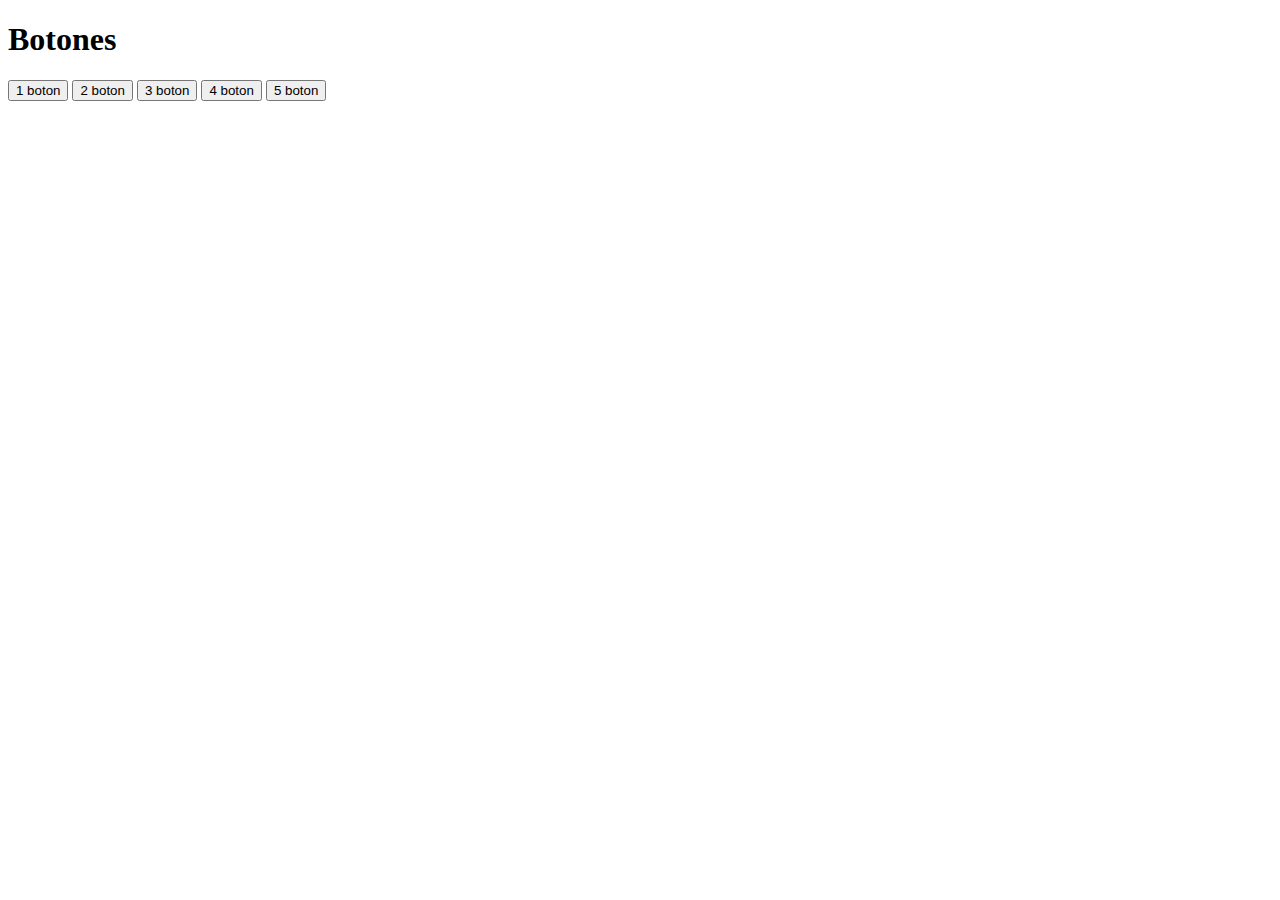
<file: Index.html>
<!DOCTYPE html>
<html lang="en">
<head>
    <meta charset="UTF-8">
    <meta name="viewport" content="width=device-width, initial-scale=1.0">
    <title>Bootstrap</title>
    <link href="https://cdn.jsdelivr.net/npm/bootstrap@5.3.2/dist/css/bootstrap.min.css" rel="stylesheet" integrity="sha384-T3c6CoIi6uLrA9TneNEoa7RxnatzjcDSCmG1MXxSR1GAsXEV/Dwwykc2MPK8M2HN" crossorigin="anonymous">
</head>

<body>

    <div class="container">

        <div class="card">
            <div class="card-header">
                <h1 class="text-center">Botones</h1>
            </div>
            <div class="card-body">
                <button class="btn btn-primary">1 boton</button>
                <!-- Genera un botón -->
                <button class="btn btn-danger">2 boton</button>
                <button class="btn btn-warning">3 boton</button>
                <button class="btn btn-info">4 boton</button>
                <button class="btn btn-success">5 boton</button>
            </div>
        </div>
    </div>
    

    <script src="https://cdn.jsdelivr.net/npm/bootstrap@5.3.2/dist/js/bootstrap.bundle.min.js" integrity="sha384-C6RzsynM9kWDrMNeT87bh95OGNyZPhcTNXj1NW7RuBCsyN/o0jlpcV8Qyq46cDfL" crossorigin="anonymous"></script>
</body>
</html>
</file>
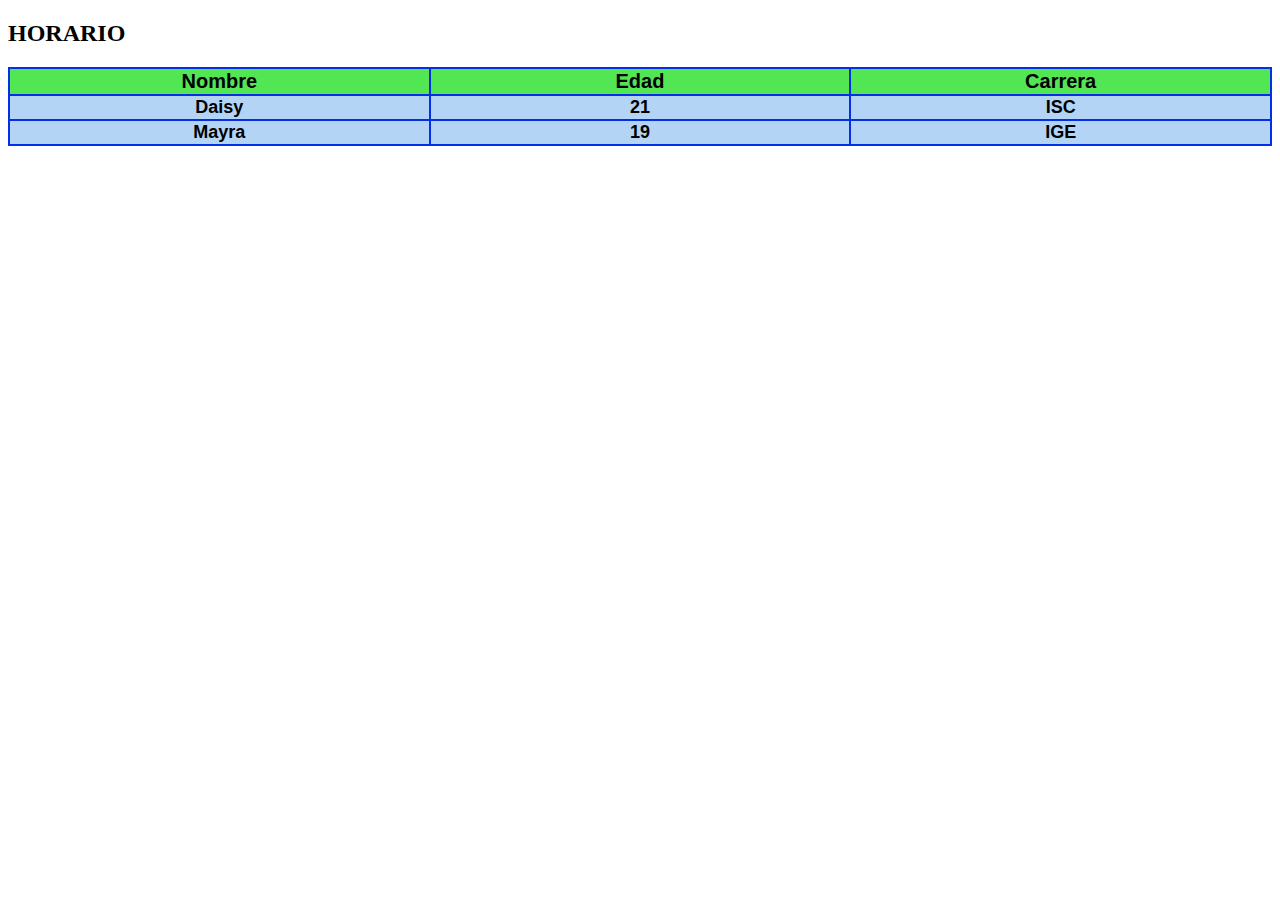
<file: 2Ejercicio-Tabla/index.html>
<!DOCTYPE html>
<html lang="en">
<head>
    <meta charset="UTF-8">
    <meta name="viewport" content="width=device-width, initial-scale=1.0">
    <link rel="stylesheet" href="./CSS/Style.css">
    <title>Tabla</title>
</head>
<body>
<h2>HORARIO</h2>
<table>
    <tr>
        <th>Nombre</th>
        <th>Edad</th>
        <th>Carrera</th>
    </tr>
    <tr>
        <th>Daisy</th>
        <th>21</th>
        <th>ISC</th>
    </tr>
   <tr>
    <th>Mayra</th>
    <th>19</th>
    <th>IGE</th>
   </tr>
</body>
</html>
</file>
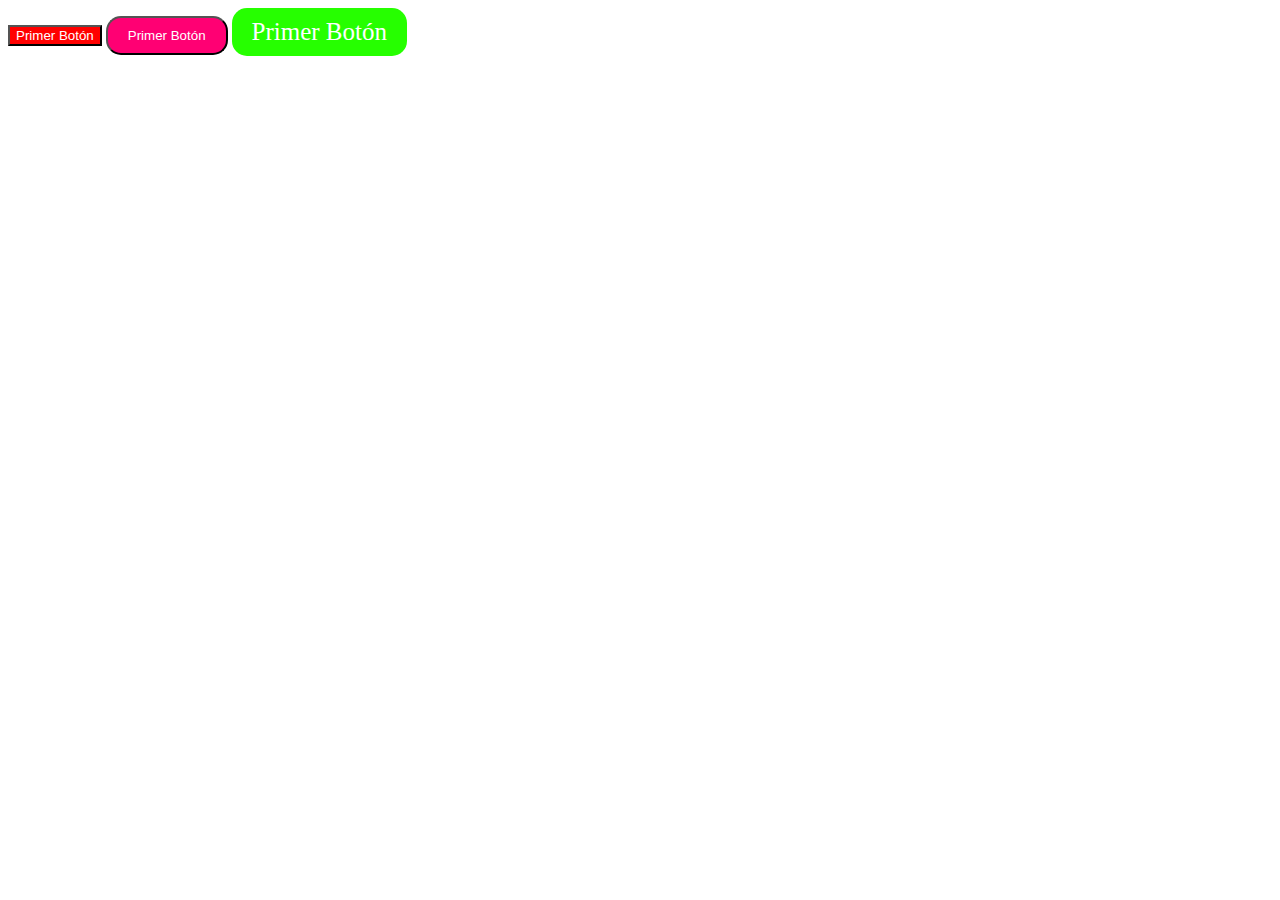
<file: 3-Botones/Index.html>
<!DOCTYPE html lang="es">
   <!-- Indica que es un documento HTML5 -->
    <head>
     <!-- Cabecera del documento -->
    <meta charset="UTF-8"> 
    <!--UTF-8: estándar de codificación que soporta una gran cantidad de caracteres -->
    <meta name="viewport" content="width=device-width, initial-scale=1.0">
    <!-- Ajusta el ancho de la página web, y define el nivel de zoom -->
 <link rel="stylesheet" href="/3-Botones/CSS/stilos.css">
   <title>BOTONES PRUEBA</title>
    <!-- Define el título navegador -->
    </head>
    <body>
        <button class="boton1">Primer Botón</button>
        <!-- Genera el primer botón -->
        <button class="boton2">Primer Botón</button>
         <!-- Genera el segundo botón -->
        <button class="boton3">Primer Botón</button>
         <!-- Genera el tercer botón -->
        
    </body>
</html >
</file>
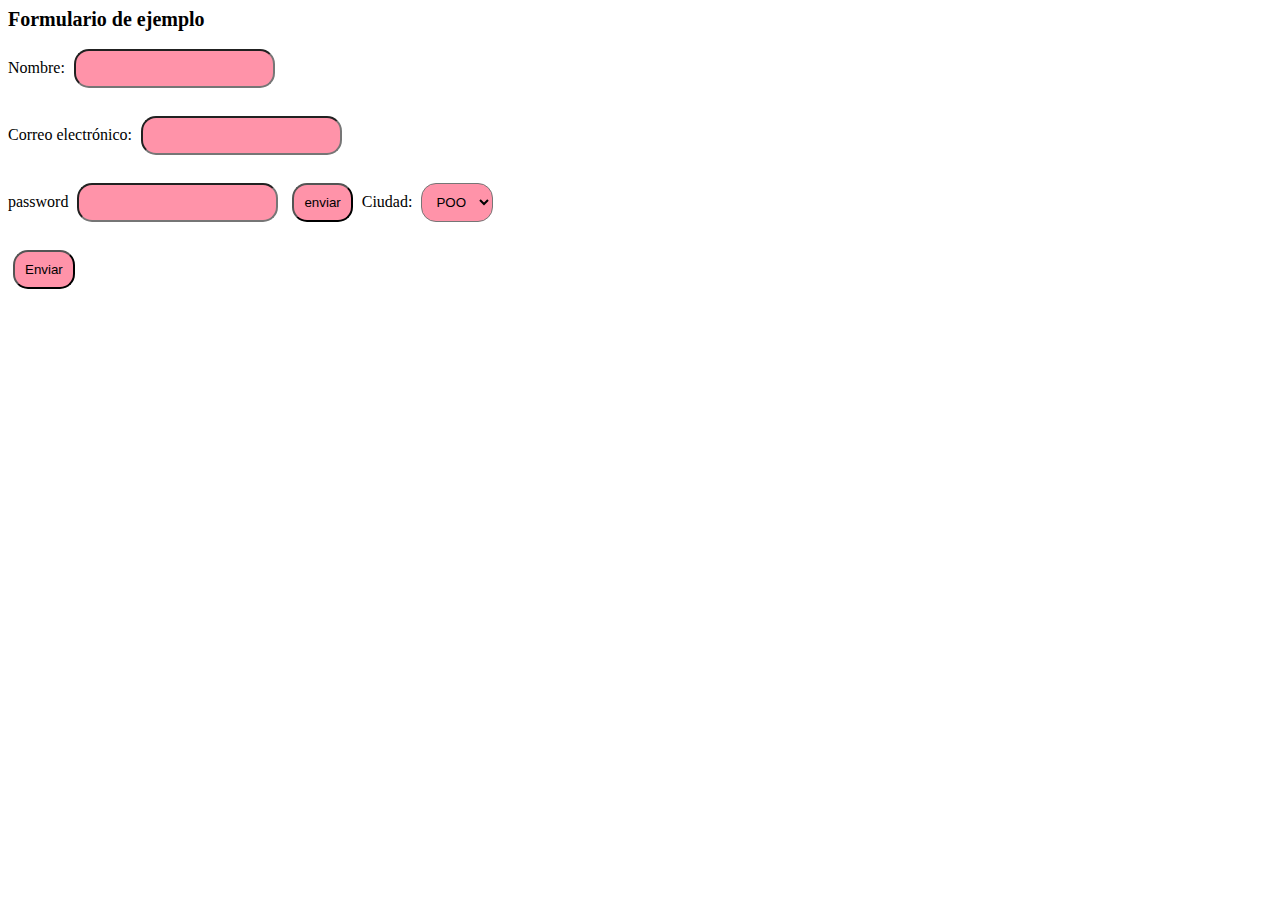
<file: 4-Formularios/Index.html>
<!DOCTYPE html lang="es">
   <!-- Indica que es un documento HTML5 -->
    <head>
     <!-- Cabecera del documento -->
    <meta charset="UTF-8"> 
    <!--UTF-8: estándar de codificación que soporta una gran cantidad de caracteres -->
    <meta name="viewport" content="width=device-width, initial-scale=1.0">
    <!-- Ajusta el ancho de la página web, y define el nivel de zoom -->
      <link rel="stylesheet" href="/4-Formularios/CSS/estilos.css">
   <title>Formularios</title>
    <!-- Define el título navegador -->
    </head>
    <body>
        <!-- Título del formulario -->
       <h1 class="titulo">Formulario de ejemplo</h1> 

       <!-- Inicio del formulario -->
       <form action="/submit" method="post">
        <!-- Etiqueta para el campo de nombre -->
        <label for="name">Nombre:</label>
         <!-- Campo de entrada de texto para el nombre, obligatorio -->
        <input type="text" id="name" name="name" required><br><br>

        <!-- Etiqueta para el campo de correo electrónico -->
        <label for="email">Correo electrónico:</label>
        <!-- Campo de entrada para el correo electrónico, obligatorio y con validación de formato de email -->
        <input type="email" id="email" name="email" required><br><br>
       
        <form action="/action">
        <!-- Etiqueta para el campo de contraseña -->
         <label for="">password</label>
        <!-- Campo de entrada para la contraseña (type="password" oculta el texto ingresado) -->
         <input type="password">
         <!-- Botón para enviar el formulario -->
         <button>enviar</button>
        <!-- Etiqueta para el campo de selección de ciudad -->
        <label for="city">Ciudad:</label>
        <!-- Menú desplegable para seleccionar una opción -->
        <select name="city" id="city">
        <!-- Opción del menú desplegable con valor "poo" -->
        <option value="poo">POO</option>
         <!-- Opción del menú desplegable con valor "ai" -->
        <option value="ai">IA</option>

       </select> <br><br>
       <!-- Botón para enviar el formulario -->
       <button type="submit">Enviar</button>

       
       </form>
       </form>
        
    </body>
</html >
</file>
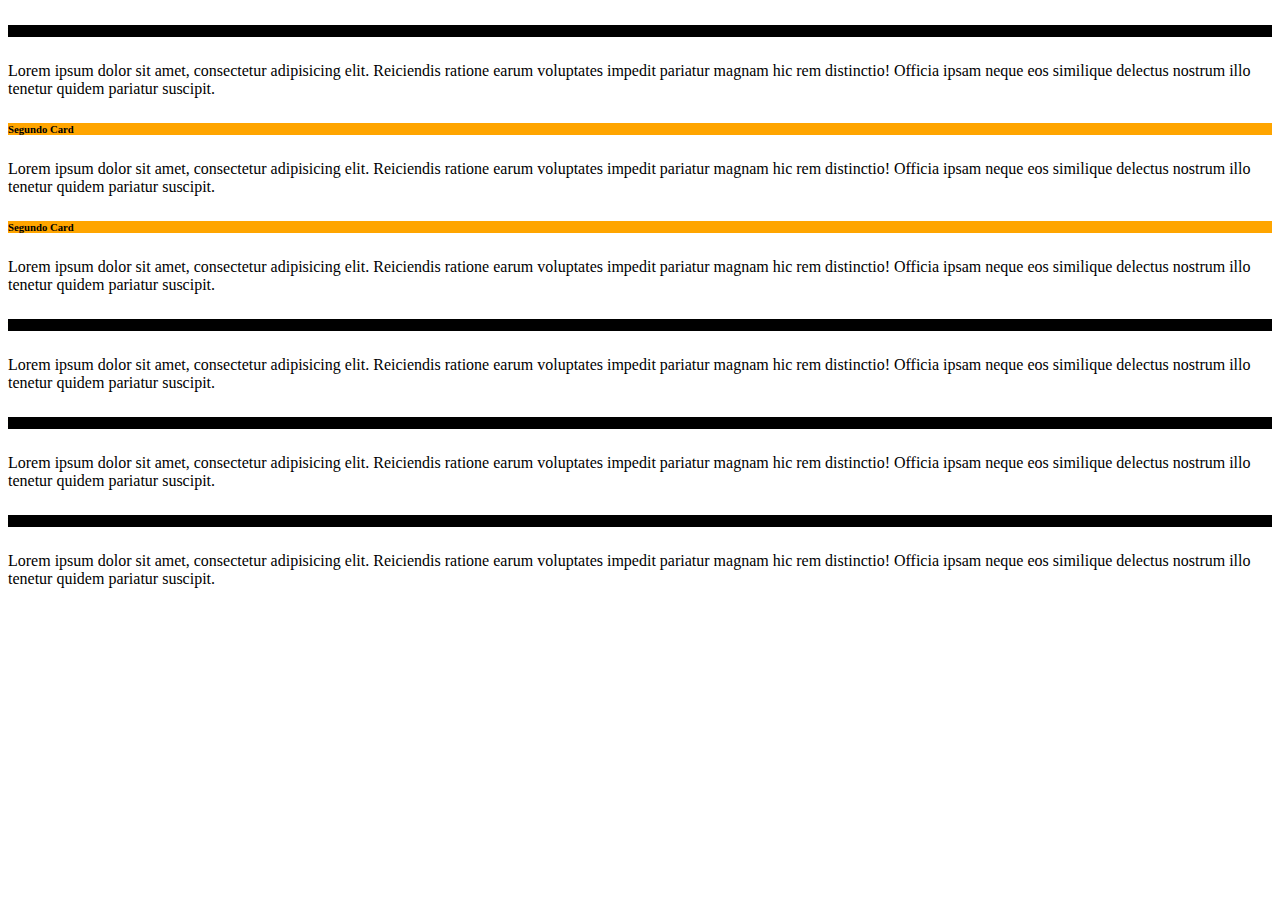
<file: 6.Row_Card/Index.html>
<!DOCTYPE html>
<html lang="en">
<head>
    <meta charset="UTF-8">
    <meta name="viewport" content="width=device-width, initial-scale=1.0">
    <title>Document</title>
    <link href="https://cdn.jsdelivr.net/npm/bootstrap@5.3.2/dist/css/bootstrap.min.css" rel="stylesheet" integrity="sha384-T3c6CoIi6uLrA9TneNEoa7RxnatzjcDSCmG1MXxSR1GAsXEV/Dwwykc2MPK8M2HN" crossorigin="anonymous">

</head>
<body>

    <div class="container">
        <!-- inicio del primer row -->
        <div class="row">
        <div class="col-md-12">
                <div class="card mt-4">
                    <div style="background-color: black;" class="card-header"><div>
                        <h6 class="text-white text-center">Primer Card</h6>
                        <div class="card-body"></div>
                    </div>
                </div>
                <div class="card-body">
                    <p>Lorem ipsum dolor sit amet, consectetur adipisicing elit. Reiciendis ratione earum voluptates impedit pariatur magnam hic rem distinctio! Officia ipsam neque eos similique delectus nostrum illo tenetur quidem pariatur suscipit.</p>
                </div>     
        </div>
        <!-- cierre del primer row -->
         <!-- inicio del segurodo row --> 
    </div>
    <div class="row">
        <div class="col-md-6">
            <div class="card mt-4">
                <div style="background-color: orange;": class="card-header">
                    <h6>Segundo Card</h6>
                </div>
                <div class="card-body">
                    <!-- Agregar una imagen y un texto -->
                    <p>Lorem ipsum dolor sit amet, consectetur adipisicing elit. Reiciendis ratione earum voluptates impedit pariatur magnam hic rem distinctio! Officia ipsam neque eos similique delectus nostrum illo tenetur quidem pariatur suscipit.</p>
                </div>
            </div>
        </div>
        <div class="col-md-6">
            <div class="card mt-4">
                <div style="background-color: orange;": class="card-header">
                    <h6>Segundo Card</h6>
                </div>
                <div class="card-body">
                    <!-- Agregar una imagen y un texto -->
                    <p>Lorem ipsum dolor sit amet, consectetur adipisicing elit. Reiciendis ratione earum voluptates impedit pariatur magnam hic rem distinctio! Officia ipsam neque eos similique delectus nostrum illo tenetur quidem pariatur suscipit.</p>
                </div>
                

            </div>
            <!-- cierre del tercer row -->
        </div>
    </div>
    <div class="row">
        <div class="col-md-2">  
            <div class="card mt-4">
            <div style="background-color: black;" class="card-header"><div>
                <h6 class="text-white text-center">Primer Card</h6>
                <div class="card-body"></div>
            </div>
        </div>
        <div class="card-body">
            <p>Lorem ipsum dolor sit amet, consectetur adipisicing elit. Reiciendis ratione earum voluptates impedit pariatur magnam hic rem distinctio! Officia ipsam neque eos similique delectus nostrum illo tenetur quidem pariatur suscipit.</p>
        </div>     
</div></div>
        <div class="col-md-2">
            <div class="card mt-4">
                <div style="background-color: black;" class="card-header"><div>
                    <h6 class="text-white text-center">Primer Card</h6>
                    <div class="card-body"></div>
                </div>
            </div>
            <div class="card-body">
                <p>Lorem ipsum dolor sit amet, consectetur adipisicing elit. Reiciendis ratione earum voluptates impedit pariatur magnam hic rem distinctio! Officia ipsam neque eos similique delectus nostrum illo tenetur quidem pariatur suscipit.</p>
            </div>     
    </div>
        </div>
        <div class="col-md-8">
            <div class="card mt-4">
                <div style="background-color: black;" class="card-header"><div>
                    <h6 class="text-white text-center">Primer Card</h6>
                    <div class="card-body"></div>
                </div>
            </div>
            <div class="card-body">
                <p>Lorem ipsum dolor sit amet, consectetur adipisicing elit. Reiciendis ratione earum voluptates impedit pariatur magnam hic rem distinctio! Officia ipsam neque eos similique delectus nostrum illo tenetur quidem pariatur suscipit.</p>
            </div>     
    </div>
        </div>
    </div>
    <!-- cierre del tercer row -->
    </div>

</div>
    <script src="https://cdn.jsdelivr.net/npm/bootstrap@5.3.2/dist/js/bootstrap.bundle.min.js" integrity="sha384-C6RzsynM9kWDrMNeT87bh95OGNyZPhcTNXj1NW7RuBCsyN/o0jlpcV8Qyq46cDfL" crossorigin="anonymous"></script>
    
</body>
</html>
</file>
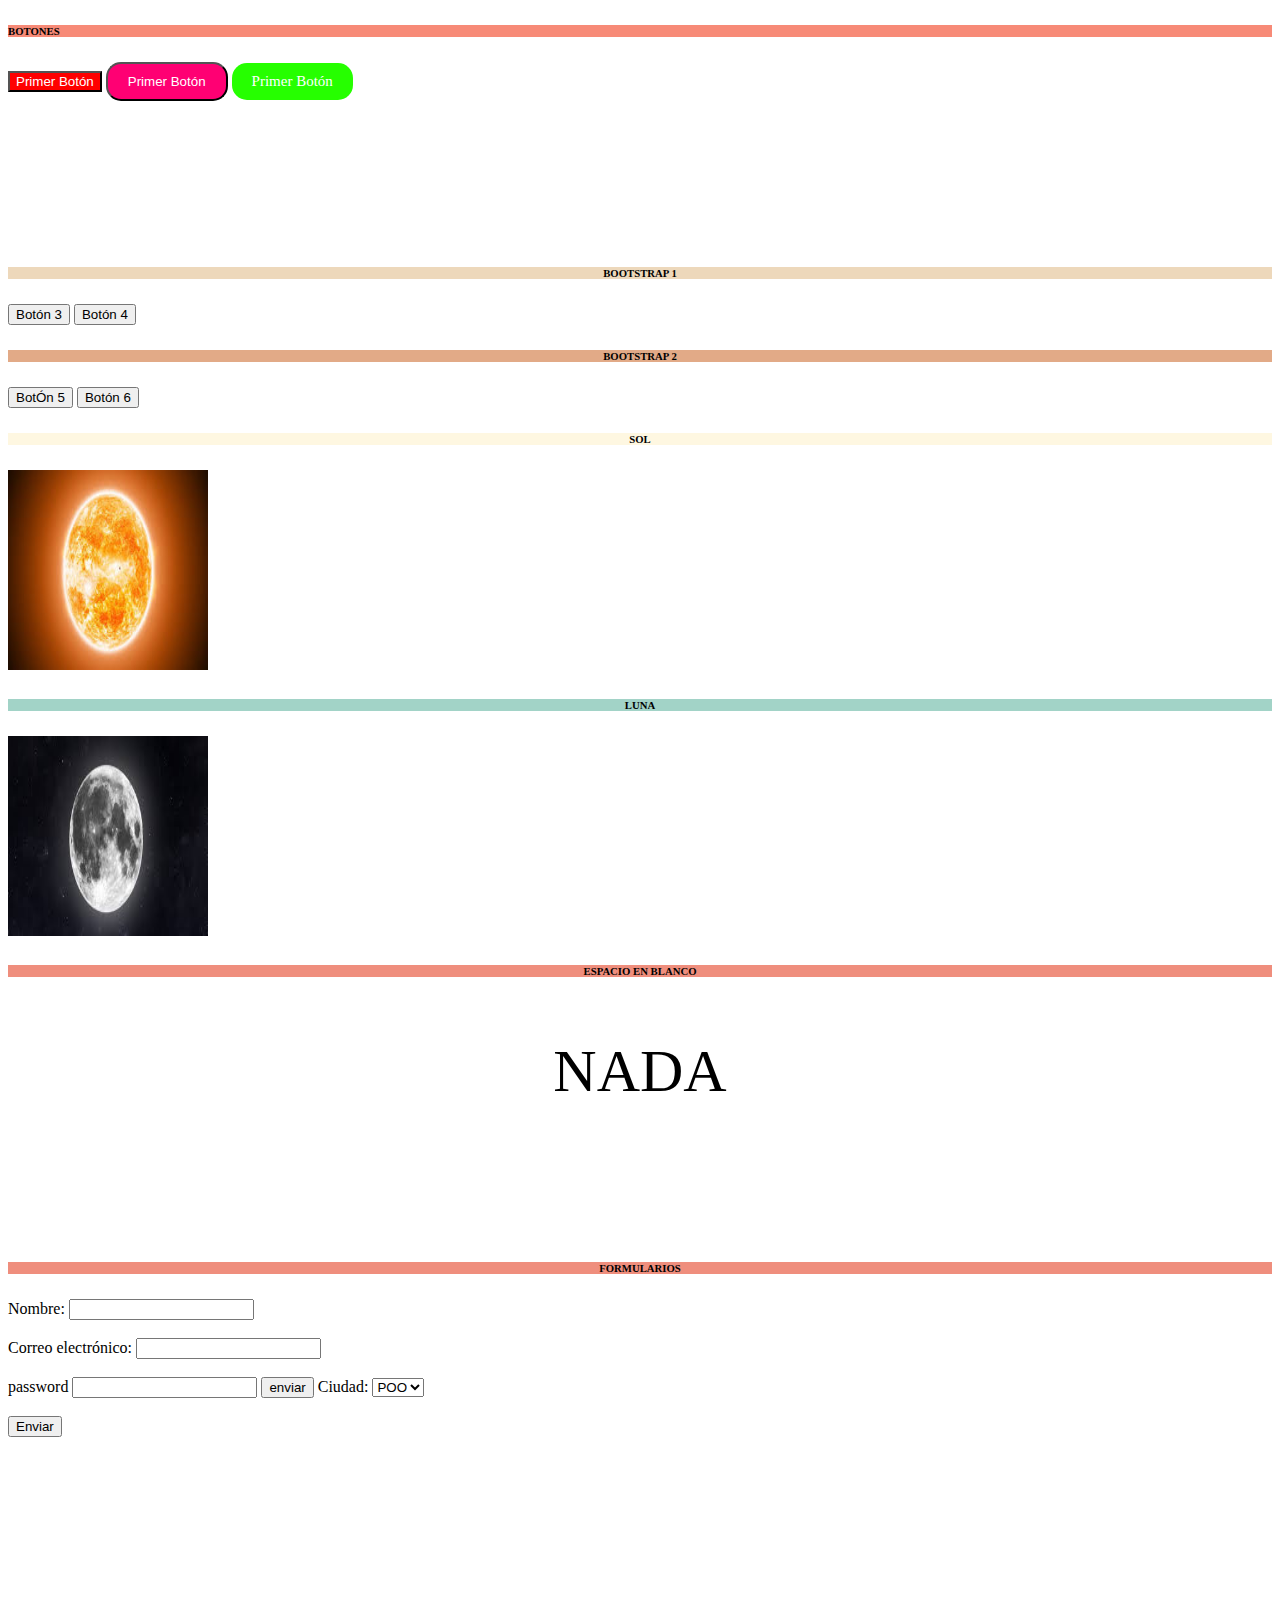
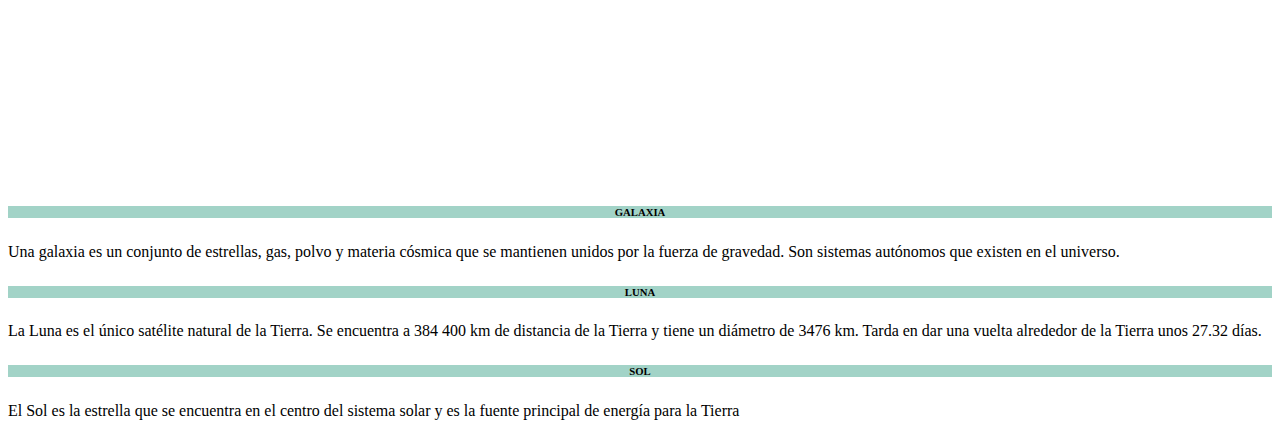
<file: 6.Row_Card/index.html>
<!DOCTYPE html>
<html lang="en">
<head>
    <meta charset="UTF-8">
    <meta name="viewport" content="width=device-width, initial-scale=1.0">
    <title>Row and Card</title>
    <link href="https://cdn.jsdelivr.net/npm/bootstrap@5.3.2/dist/css/bootstrap.min.css" rel="stylesheet" integrity="sha384-T3c6CoIi6uLrA9TneNEoa7RxnatzjcDSCmG1MXxSR1GAsXEV/Dwwykc2MPK8M2HN" crossorigin="anonymous">
<!-- link de bootstrap -->
    <link rel="stylesheet" href="/6.Row_Card/estilo.css">
</head>
<body>
<div class="container">
    <!-- inicio del primer row -->
<div class="row">
    <!-- se refiere a una columna que ocupará 9 de las 12 partes disponibles en una pantalla -->
    <div class="col-md-9">
        <!-- crea una tarjeta con un margen superior de tamaño 4 -->
            <div class="card mt-4">
                <!-- Se define el color de la cabecera -->
                <div style="background-color:#f78a77;" class="card-header"><div>
                    <!-- Se define el color del texto -->
                    <h6 class="text-white text-center">BOTONES</h6>
                    <!-- Se define el cuerpo de la etiqueta -->
                    <div  class="card-body"></div>
                    
                </div>
            </div>
            <div style="height: 180px;"class="card-body">
                <button class="boton1">Primer Botón</button>
                <!-- Genera el primer botón -->
                <button class="boton2">Primer Botón</button>
                 <!-- Genera el segundo botón -->
                <button class="boton3">Primer Botón</button>
                 <!-- Genera el tercer botón -->
            </div>     
    </div>
    <!-- cierre del primer row -->
</div>
<div class="col-md-3">
    <div class="card mt-4">
        <div style="background-color:#edd8bb;": class="card-header">
 <h6><center> BOOTSTRAP 1</center></h6>
        </div>
        <div class="card-body">
            <!-- Botones tipo bootstrap -->
            <button class="btn btn-danger"> Botón 3</button>
            <button class="btn btn-warning">Botón 4</button>
            
            </div>
        </div>
        <div class="card mt-4">
            <div style="background-color:#e2aa87": class="card-header">
                 <h6><center> BOOTSTRAP 2</center></h6>

            </div>
            <div class="card-body">
                <button class="btn btn-info">BotÓn 5</button>
                <button class="btn btn-success">Botón 6</button>
                </div>
            </div>
        </div>
    </div> 
<!-- cierre del primer row -->
<!-- inicio del segundo row --> 
<div class="row">  
    <div class="col-md-3">
        <div class="card mt-4">
            <div style="background-color: #fef7e1;": class="card-header">
                <h6><center>SOL</center></h6>
            </div>
            <div class="card-body">
                <!-- se agrega la primer imágen -->
                <img src="/6.Row_Card/img/sol.jpeg" alt="Imagen del sol" width="200px" height="200px">
            </div>
        </div> 
    </div>
    <div class="col-md-3">
        <div class="card mt-4">
            <div style="background-color:#a2d3c7": class="card-header">
                <h6><center>LUNA</center></h6>
            </div>
            <div class="card-body">
                 <!-- se agrega la segunda imágen -->
                <img src="/6.Row_Card/img/luna.jpeg" alt=" imagen de la luna" width="200px" height="200px">
            </div>
        </div>
       
    </div>
    <div class="col-md-6">
        <div class="card mt-4">
            <div style="background-color: #ef8e7d": class="card-header">
                <h6><center>ESPACIO EN BLANCO</center></h6>
            </div>
            <div style="height: 200px;" class="card-body">
                <p style="font-family: cursive; font-size: 60px; text-align: center;">NADA</p>

            </div>
        </div>
    </div>
</div>
<!--Cierre del segundo row  -->
<!-- Inicio del tercer row -->
<div class="row">  
    <div class="col-md-7">
        <div class="card mt-4">
            <div style="background-color: #ef8e7d": class="card-header">
                <h6 ><center>FORMULARIOS</center></h6>
            </div>
            <div style="height: 482px;"class="card-body">
        <!-- Inicio del formulario -->
       <form action="/submit" method="post">
        <!-- Etiqueta para el campo de nombre -->
        <label for="name">Nombre:</label>
         <!-- Campo de entrada de texto para el nombre, obligatorio -->
        <input type="text" id="name" name="name" required><br><br>

        <!-- Etiqueta para el campo de correo electrónico -->
        <label for="email">Correo electrónico:</label>
        <!-- Campo de entrada para el correo electrónico, obligatorio y con validación de formato de email -->
        <input type="email" id="email" name="email" required><br><br>
       
        <form action="/action">
        <!-- Etiqueta para el campo de contraseña -->
         <label for="">password</label>
        <!-- Campo de entrada para la contraseña (type="password" oculta el texto ingresado) -->
         <input type="password">
         <!-- Botón para enviar el formulario -->
         <button>enviar</button>
        <!-- Etiqueta para el campo de selección de ciudad -->
        <label for="city">Ciudad:</label>
        <!-- Menú desplegable para seleccionar una opción -->
        <select name="city" id="city">
        <!-- Opción del menú desplegable con valor "poo" -->
        <option value="poo">POO</option>
         <!-- Opción del menú desplegable con valor "ai" -->
        <option value="ai">IA</option>

       </select> <br><br>
       <!-- Botón para enviar el formulario -->
       <button type="submit">Enviar</button>
       </form>
       </form>
            </div>
        </div> 
    </div>
    <div class="col-md-5">
        <div class="card mt-4">
            <div style="background-color: #a2d3c7": class="card-header">
                <h6><center>GALAXIA</center></h6>
            </div>
            <div class="card-body">
                <p style="text-justify;">Una galaxia es un conjunto de estrellas, gas, polvo y materia cósmica que se mantienen unidos por la fuerza de gravedad. Son sistemas autónomos que existen en el universo. </p>
            </div>
        </div>
        <div class="card mt-4">
            <div style="background-color: #a2d3c7;": class="card-header">
                <h6><center>LUNA</center></h6>
            </div>
            <div class="card-body">
                <p style="text-justify">La Luna es el único satélite natural de la Tierra. Se encuentra a 384 400 km de distancia de la Tierra y tiene un diámetro de 3476 km. Tarda en dar una vuelta alrededor de la Tierra unos 27.32 días.</p>
            </div>
        </div>
        <div class="card mt-4">
            <div style="background-color: #a2d3c7;" orange; class="card-header">
                <h6><center>SOL</center></h6>
            </div>
            <div class="card-body">
                <p style="text-justify">El Sol es la estrella que se encuentra en el centro del sistema solar y es la fuente principal de energía para la Tierra</p>
            </div>
        </div>
</div>
</div>
 <!-- cierre del tercer row -->
</div>
<!-- Link de bootstrap -->
    <script src="https://cdn.jsdelivr.net/npm/bootstrap@5.3.2/dist/js/bootstrap.bundle.min.js" integrity="sha384-C6RzsynM9kWDrMNeT87bh95OGNyZPhcTNXj1NW7RuBCsyN/o0jlpcV8Qyq46cDfL" crossorigin="anonymous"></script>  
</body>
</html>
</file>
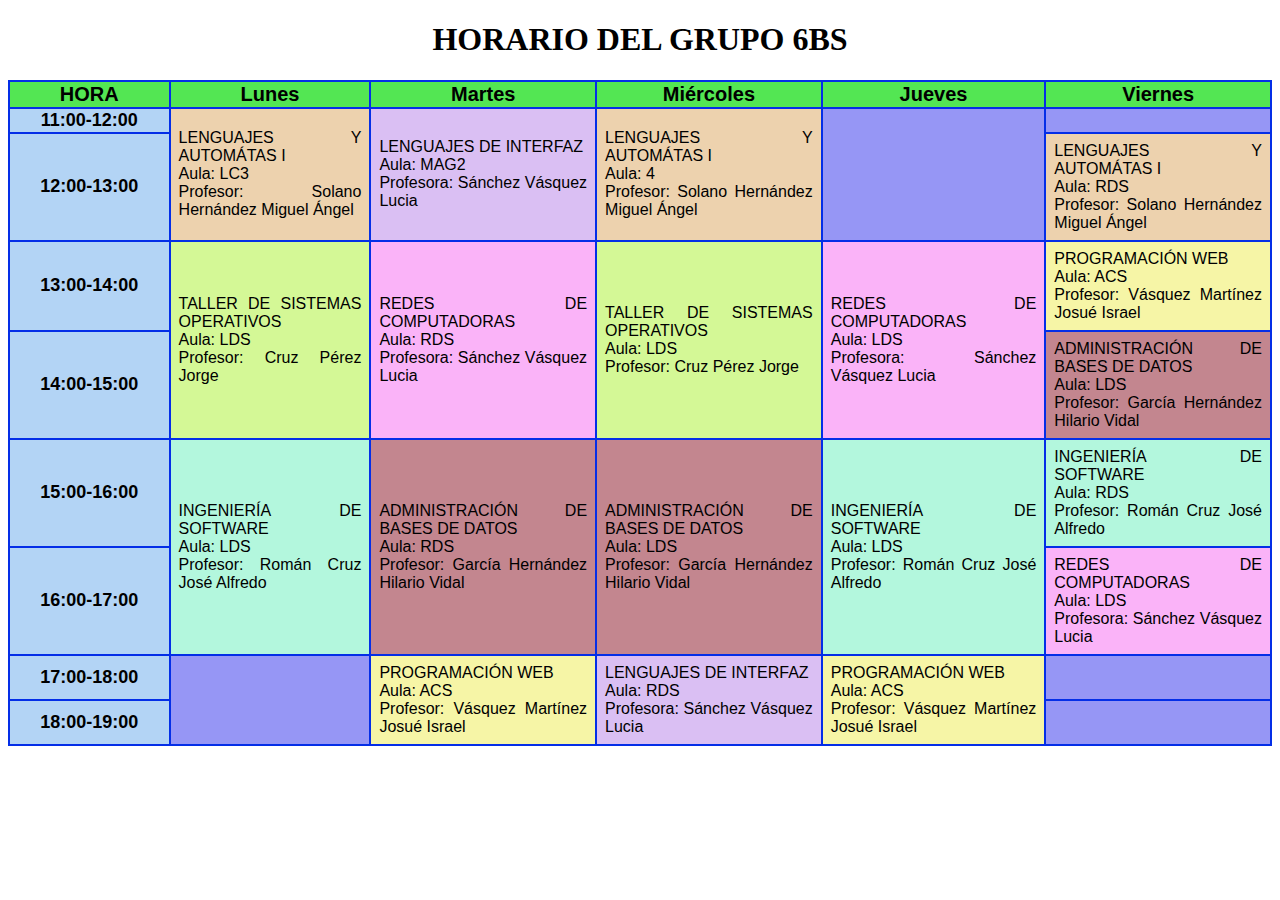
<file: 2Ejercicio-Tabla/Horario.html>
<!DOCTYPE html>
<!-- Indica que es un documento HTML5 -->
<html lang="es">
<!-- Indica el idioma español -->
<head>
<body>
  <!-- Cabecera del documento -->
    <meta charset="UTF-8"> 
  <!--UTF-8: estándar de codificación que soporta una gran cantidad de caracteres -->
    <meta name="viewport" content="width=device-width, initial-scale=1.0">
    <!-- Ajusta el ancho de la página web, y define el nivel de zoom -->
    <link rel="stylesheet" href="./CSS/Style.css">
    <!-- Conecta con una página de estilos externa -->
    <title>PRIMERA PÁGINA WEB</title>
    <!-- Define el título navegador -->
</head>

    <h1> <center>HORARIO DEL GRUPO 6BS</center></h1>
<table > 
    <tr>
        <!--  tr: Filas en la tablas -->
        <th>HORA</th>
        <th>Lunes</th>
        <!-- th:Texto resaltado en negritas -->
        <th>Martes</th>
        <th>Miércoles</th>
        <th>Jueves</th>
        <th>Viernes</th>
    </tr>
    
    <tr>
        <th>11:00-12:00</th>
        <td rowspan="2" class="Lenguajes">LENGUAJES Y AUTOMÁTAS I <br>Aula: LC3 <br> Profesor: Solano Hernández Miguel Ángel</td>
        <!-- el atributo "rowspan" permite fusionar celdas verticalmente. -->
        <td rowspan="2" class="L_interfaz">LENGUAJES DE INTERFAZ<br>Aula: MAG2 <br>Profesora: Sánchez Vásquez Lucia  </td>
        <!-- td: Texto normal -->
        <td rowspan="2" class="Lenguajes"> LENGUAJES Y AUTOMÁTAS I <br>Aula: 4 <br> Profesor: Solano Hernández Miguel Ángel</td>
        <td rowspan="2" class="vacias"></td>
        <td class="vacias"></td>   
    </tr>

    <tr>
        <th>12:00-13:00</th>
        <td class="Lenguajes">LENGUAJES Y AUTOMÁTAS I <br>Aula: RDS <br> Profesor: Solano Hernández Miguel Ángel </td> 
    </tr>
   <tr>
        <th>13:00-14:00</th>
        <td rowspan="2" class="Taller">TALLER DE SISTEMAS OPERATIVOS<br>Aula: LDS <br>Profesor: Cruz Pérez Jorge</td>
        <td rowspan="2" class="Redes">REDES DE COMPUTADORAS<br> Aula: RDS <br> Profesora: Sánchez Vásquez Lucia</td>
        <td rowspan="2" class="Taller">TALLER DE SISTEMAS OPERATIVOS<br> Aula: LDS <br> Profesor: Cruz Pérez Jorge </td>
        <td rowspan="2" class="Redes">REDES DE COMPUTADORAS<br>Aula: LDS <br> Profesora: Sánchez Vásquez Lucia</td>
        <td class="Programación">PROGRAMACIÓN WEB<br> Aula: ACS <br> Profesor: Vásquez Martínez Josué Israel</td>
   </tr>
   
   <tr>
        <th >14:00-15:00</th>
        <td class="Administración">ADMINISTRACIÓN DE BASES DE DATOS <br>Aula: LDS <br> Profesor: García Hernández Hilario Vidal</td>
   </tr>
  
   <tr>
    <th>15:00-16:00</th>
    <td rowspan="2" class="Software">INGENIERÍA DE SOFTWARE<br>Aula: LDS <br> Profesor: Román Cruz José Alfredo</td>
    <td rowspan="2" class="Administración">ADMINISTRACIÓN DE BASES DE DATOS<br> Aula: RDS <br> Profesor: García Hernández Hilario Vidal</td>
    <td rowspan="2" class="Administración">ADMINISTRACIÓN DE BASES DE DATOS<br>Aula: LDS <br> Profesor: García Hernández Hilario Vidal</td>
    <td rowspan="2" class="Software">INGENIERÍA DE SOFTWARE<br>Aula: LDS <br> Profesor: Román Cruz José Alfredo</td>
    <td class="Software">INGENIERÍA DE SOFTWARE<br>Aula: RDS <br> Profesor: Román Cruz José Alfredo</td>
   </tr>  

   <tr>
     <th>16:00-17:00</th>
     <td class="Redes">REDES DE COMPUTADORAS <br> Aula: LDS <br> Profesora: Sánchez Vásquez Lucia </td>
  </tr> 

  <tr>
    <th>17:00-18:00</th>
    <td rowspan="2" class="vacias"></td>
    <td rowspan="2" class="Programación">PROGRAMACIÓN WEB<br>Aula: ACS <br>Profesor: Vásquez Martínez Josué Israel </td>
    <td rowspan="2" class=L_interfaz>LENGUAJES DE INTERFAZ<br>Aula: RDS <br>Profesora: Sánchez Vásquez Lucia  </td>
    <td rowspan="2" class="Programación">PROGRAMACIÓN WEB<br>Aula: ACS <br>Profesor: Vásquez Martínez Josué Israel </td>
    <td class="vacias"></td>
 </tr>
 
 <tr>
        <th>18:00-19:00</th>
        <td class="vacias"></td>
 </tr>  
</table>
</body>
</html>
</file>
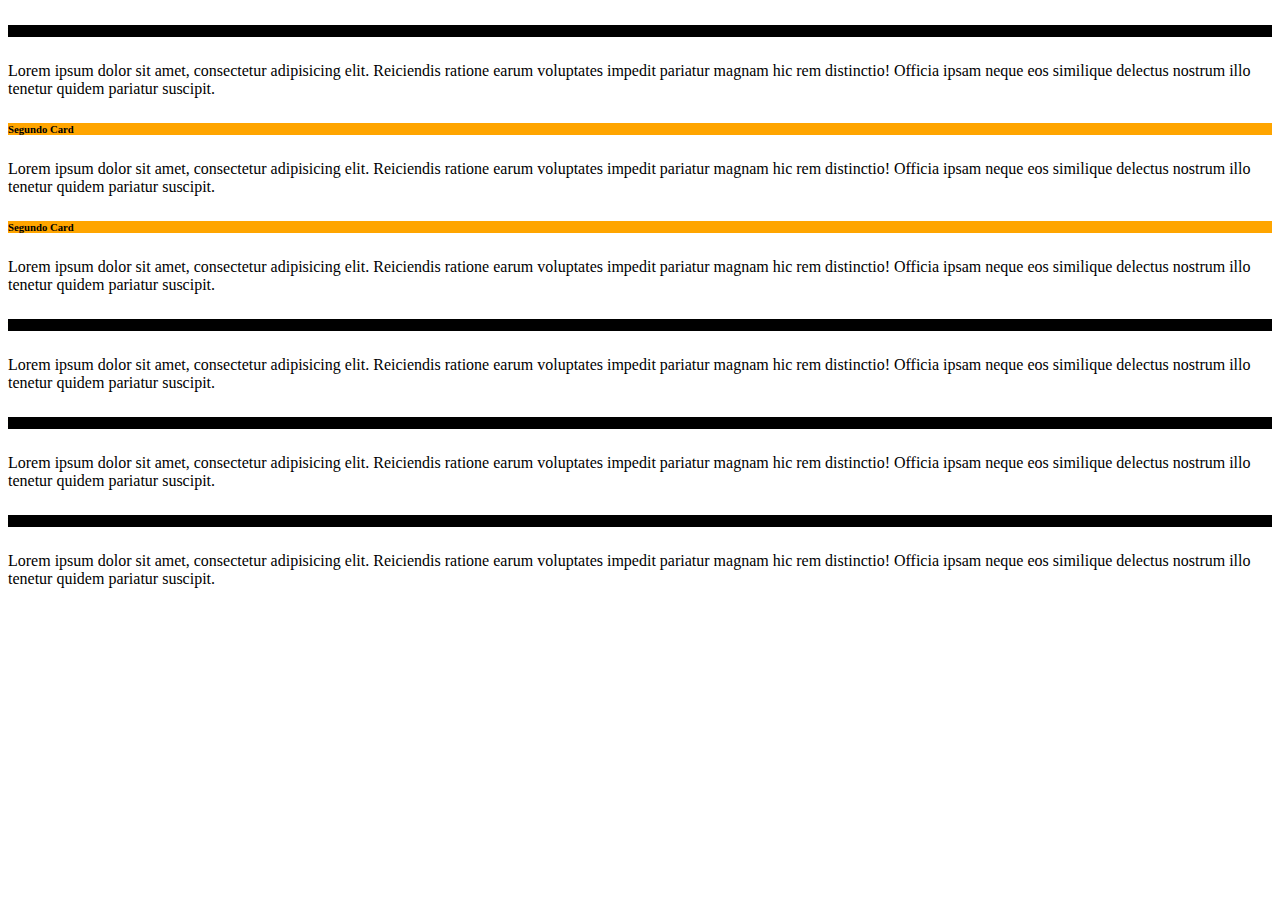
<file: 6.Row_Card/ejercicio-row-card.html>
<!DOCTYPE html>
<html lang="en">
<head>
    <meta charset="UTF-8">
    <meta name="viewport" content="width=device-width, initial-scale=1.0">
    <title>Document</title>
    <link href="https://cdn.jsdelivr.net/npm/bootstrap@5.3.2/dist/css/bootstrap.min.css" rel="stylesheet" integrity="sha384-T3c6CoIi6uLrA9TneNEoa7RxnatzjcDSCmG1MXxSR1GAsXEV/Dwwykc2MPK8M2HN" crossorigin="anonymous">

</head>
<body>

    <div class="container">
        <!-- inicio del primer row -->
    <div class="row">
        <div class="col-md-9">
                <div class="card mt-4">
                    <div style="background-color: black;" class="card-header"><div>
                        <h6 class="text-white text-center">Primer Card</h6>
                        <div class="card-body"></div>
                    </div>
                </div>
                <div class="card-body">
                    <p>Lorem ipsum dolor sit amet, consectetur adipisicing elit. Reiciendis ratione earum voluptates impedit pariatur magnam hic rem distinctio! Officia ipsam neque eos similique delectus nostrum illo tenetur quidem pariatur suscipit.</p>
                </div>     
        </div>
        <!-- cierre del primer row -->
         <!-- inicio del segurodo row --> 
    </div>
    <div class="row">
        <div class="col-md-6">
            <div class="card mt-4">
                <div style="background-color: orange;": class="card-header">
                    <h6>Segundo Card</h6>
                </div>
                <div class="card-body">
                    <!-- Agregar una imagen y un texto -->
                    <p>Lorem ipsum dolor sit amet, consectetur adipisicing elit. Reiciendis ratione earum voluptates impedit pariatur magnam hic rem distinctio! Officia ipsam neque eos similique delectus nostrum illo tenetur quidem pariatur suscipit.</p>
                </div>
            </div>
        </div>
        <div class="col-md-6">
            <div class="card mt-4">
                <div style="background-color: orange;": class="card-header">
                    <h6>Segundo Card</h6>
                </div>
                <div class="card-body">
                    <!-- Agregar una imagen y un texto -->
                    <p>Lorem ipsum dolor sit amet, consectetur adipisicing elit. Reiciendis ratione earum voluptates impedit pariatur magnam hic rem distinctio! Officia ipsam neque eos similique delectus nostrum illo tenetur quidem pariatur suscipit.</p>
                </div>
                

            </div>
            <!-- cierre del tercer row -->
        </div>
    </div>
    <div class="row">
        <div class="col-md-2">  
            <div class="card mt-4">
            <div style="background-color: black;" class="card-header"><div>
                <h6 class="text-white text-center">Primer Card</h6>
                <div class="card-body"></div>
            </div>
        </div>
        <div class="card-body">
            <p>Lorem ipsum dolor sit amet, consectetur adipisicing elit. Reiciendis ratione earum voluptates impedit pariatur magnam hic rem distinctio! Officia ipsam neque eos similique delectus nostrum illo tenetur quidem pariatur suscipit.</p>
        </div>     
</div></div>
        <div class="col-md-2">
            <div class="card mt-4">
                <div style="background-color: black;" class="card-header"><div>
                    <h6 class="text-white text-center">Primer Card</h6>
                    <div class="card-body"></div>
                </div>
            </div>
            <div class="card-body">
                <p>Lorem ipsum dolor sit amet, consectetur adipisicing elit. Reiciendis ratione earum voluptates impedit pariatur magnam hic rem distinctio! Officia ipsam neque eos similique delectus nostrum illo tenetur quidem pariatur suscipit.</p>
            </div>     
    </div>
        </div>
        <div class="col-md-8">
            <div class="card mt-4">
                <div style="background-color: black;" class="card-header"><div>
                    <h6 class="text-white text-center">Primer Card</h6>
                    <div class="card-body"></div>
                </div>
            </div>
            <div class="card-body">
                <p>Lorem ipsum dolor sit amet, consectetur adipisicing elit. Reiciendis ratione earum voluptates impedit pariatur magnam hic rem distinctio! Officia ipsam neque eos similique delectus nostrum illo tenetur quidem pariatur suscipit.</p>
            </div>     
    </div>
        </div>
    </div>
    <!-- cierre del tercer row -->
    </div>

</div>
    <script src="https://cdn.jsdelivr.net/npm/bootstrap@5.3.2/dist/js/bootstrap.bundle.min.js" integrity="sha384-C6RzsynM9kWDrMNeT87bh95OGNyZPhcTNXj1NW7RuBCsyN/o0jlpcV8Qyq46cDfL" crossorigin="anonymous"></script>
    
</body>
</html>
</file>
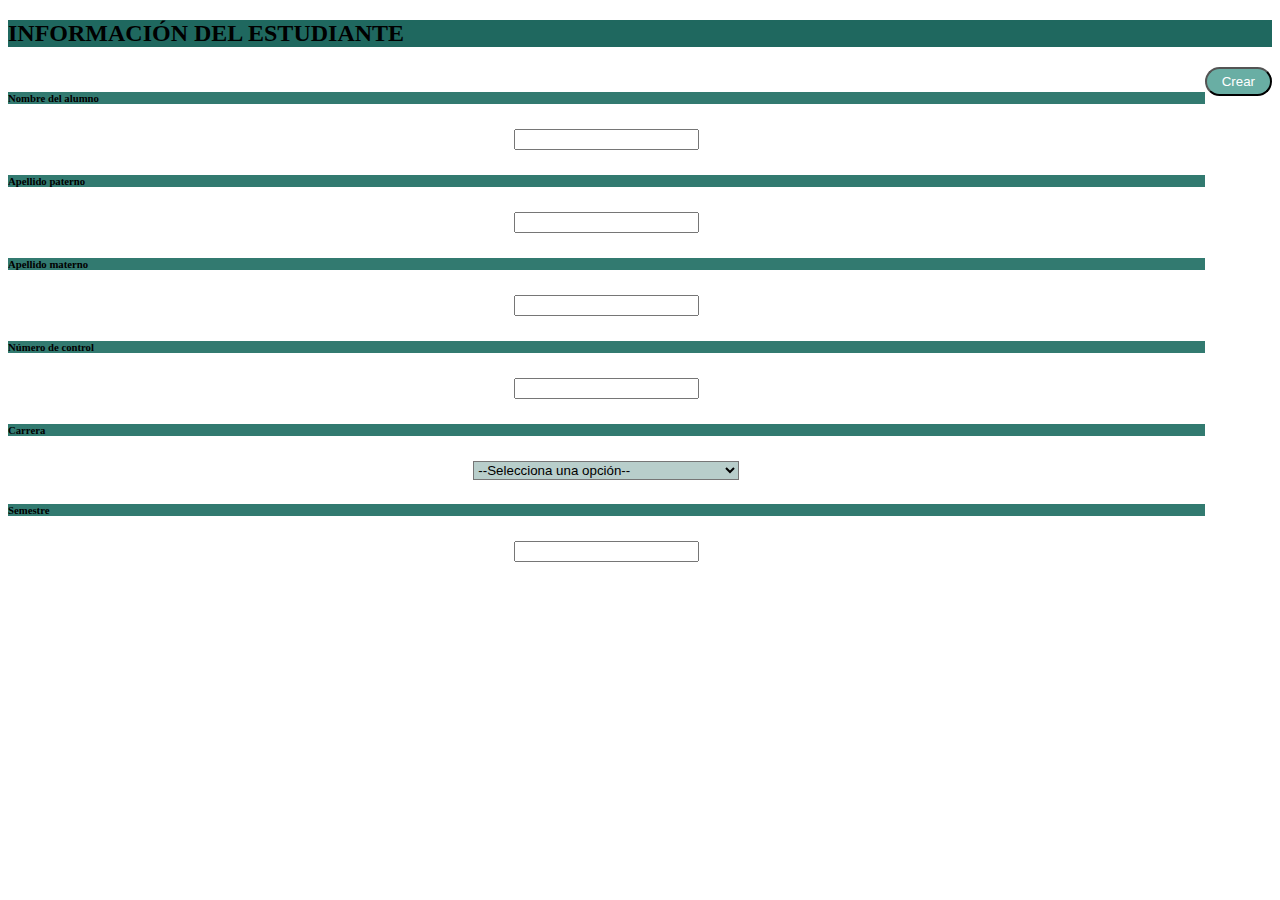
<file: 7.Información_del_estudiante/informacion_estudiante.html>
<!DOCTYPE html>
<html lang="en">
<head>
    <meta charset="UTF-8">
    <meta name="viewport" content="width=device-width, initial-scale=1.0">
    <title>Información del estudiante</title>
    <link href="https://cdn.jsdelivr.net/npm/bootstrap@5.3.2/dist/css/bootstrap.min.css" 
    rel="stylesheet" integrity="sha384-T3c6CoIi6uLrA9TneNEoa7RxnatzjcDSCmG1MXxSR1GAsXEV/Dwwykc2MPK8M2HN" 
    crossorigin="anonymous">
</head>
<body>
    <!-- CONTAINER -->
    <div  class="container">
        <!-- INICIO DEL ROW PRINCIPAL-->
         <div  class="row">
            <!-- INFORMACÓN ESTUDIANTE -->
             <div  class="col-md-12">
                <div class="card mt-4">
                    <div style="background-color:#1f685f; " class="card-header">
                        <h2 class="text-white text-center">INFORMACIÓN DEL ESTUDIANTE</h2>
                        <button style="float: right; padding: 5px 15px; border-radius: 20px; background-color:#69aea4; color: white;"class="button1">Crear</button>
                    </div>
                    <div class="card-body" style="height: 500px; overflow:auto;">
                        <!-- ROW 1 -->
                        <div class="row">
                        <!-- NOMBRE DEL ALUMNO -->
                                <div class="col-md-3">
                                    <div class="card mt-4">
                                        <div style="background-color:#327a70;" class="card-header">
                                            <h6 class="text-white text-center">Nombre del alumno</h6>
                                        </div>
                                        <div class="card-body" >
                                            <div align="center">
                                                <input type="text" id="nombre" name="nombre">
                                            </div>
                                        </div>
                                    </div>
                                </div>
                        <!-- APELLIDO PATERNO -->
                                <div class="col-md-3">
                            <div class="card mt-4">
                                <div style="background-color:#327a70;" class="card-header">
                                    <h6 class="text-white text-center">Apellido paterno</h6>
                                </div>
                                <div class="card-body">
                                    <div align="center">
                                        <input type="text" id="nombre" name="nombre">
                                    </div>
                                </div>
                            </div>
                                </div>
                        <!-- APELLIDO MATERNO -->
                                <div class="col-md-3">
                            <div class="card mt-4">
                                <div style="background-color:#327a70;" class="card-header">
                                    <h6 class="text-white text-center">Apellido materno</h6>
                                </div>
                                <div class="card-body">
                                    <div align="center">
                                        <input type="text" id="nombre" name="nombre">
                                    </div>
                                </div>
                            </div>
                                </div>
                        <!-- NUMERO DE CONTROL -->
                                <div class="col-md-3">
                            <div class="card mt-4">
                                <div style="background-color:#327a70;" class="card-header">
                                    <h6 class="text-white text-center">Número de control</h6>
                                </div>
                                <div class="card-body">
                                    <div align="center">
                                        <input type="text" id="nombre" name="nombre">
                                    </div>
                                </div>
                            </div>
                                </div>
                        </div>

                        <!-- ROW 2 -->
                        <div class="row">
                        <!-- CARRERA -->
                            <div class="col-md-4">
                                <div class="card mt-4">
                                    <div style="background-color:#327a70;" class="card-header">
                                        <h6 class="text-white text-center">Carrera</h6>
                                    </div>
                                    <div class="card-body">
                                        <div  align="center">
                                            <form >
                                                <!-- Select para seleccionar la carrera, del mismo tamaño que el input -->
                                                <select style="background-color:#b8cecb;"id="carrera" name="carrera" required style="width: 200px;">
                                                    <option value="opcion">--Selecciona una opción--</option>
                                                    <option value="civil">Ingeniería Civil</option>
                                                    <option value="industrial">Ingeniería Industrial</option>
                                                    <option value="sistemas">Ingeniería en Sistemas Computacionales</option>
                                                    <option value="mecatronica">Ingeniería Mecatronica</option>
                                                    <option value="gestion">Ingeniería en Gestión Empresarial</option>
                                                    <option value="mecatronica">Licenciatura en Arquitectura</option>
                                                    <option value="mecatronica">Licenciatura en Administración</option>
                                                </select>
                                            </form>
                                        </div>
                                    </div>
                                </div>
                            </div>
                        <!-- SEMESTRE -->
                            <div class="col-md-4">
                        <div class="card mt-4">
                            <div style="background-color:#327a70;" class="card-header">
                                <h6 class="text-white text-center">Semestre</h6>
                            </div>
                            <div class="card-body">
                                <div align="center">
                                    <input type="text" id="nombre" name="nombre">
                                </div>
                            </div>
                        </div>
                            </div>
                        <!-- GRUPO -->
                            <div class="col-md-4">
                        <div class="card mt-4">
                            <div style="background-color:#327a70;" class="card-header">
                                <h6 class="text-white text-center">Grupo</h6>
                            </div>
                            <div class="card-body">
                                <div align="center">
                                    <input type="text" id="nombre" name="nombre">
                                </div>
                            </div>
                        </div>
                            </div>
                        </div>

                        <!-- ROW 3 -->
                        <div class="row">
                        <!-- COLONIA -->
                            <div class="col-md-4">
                                    <div class="card mt-4">
                                        <div style="background-color:#327a70;" class="card-header">
                                            <h6 class="text-white text-center">Colonia</h6>
                                        </div>
                                        <div class="card-body">
                                            <div align="center">
                                                <input type="text" id="nombre" name="nombre">
                                            </div>
                                        </div>
                                    </div>
                            </div>
                        <!-- CALLE -->
                            <div class="col-md-4">
                            <div class="card mt-4">
                                <div style="background-color:#327a70;" class="card-header">
                                    <h6 class="text-white text-center">Calle</h6>
                                </div>
                                <div class="card-body">
                                    <div align="center">
                                        <input type="text" id="nombre" name="nombre">
                                    </div>
                                </div>
                            </div>
                            </div>
                        <!-- CODIGO POSTAL -->
                            <div class="col-md-4">
                            <div class="card mt-4">
                                <div style="background-color:#327a70;" class="card-header">
                                    <h6 class="text-white text-center">Código postal</h6>
                                </div>
                                <div class="card-body">
                                    <div align="center">
                                        <input type="text" id="nombre" name="nombre">
                                    </div>
                                </div>
                            </div>
                            </div>
                        </div>
                    </div>
                 </div>
            </div>
         </div>
    </div>
    <script src="https://cdn.jsdelivr.net/npm/bootstrap@5.3.2/dist/js/bootstrap.bundle.min.js" 
    integrity="sha384-C6RzsynM9kWDrMNeT87bh95OGNyZPhcTNXj1NW7RuBCsyN/o0jlpcV8Qyq46cDfL" 
    crossorigin="anonymous"></script>
</body>
</html>
</file>
<file: 2Ejercicio-Tabla/CSS/Style.css>
table {

    border-collapse: collapse;
    /* Fusiona los bordes de las celdas para que no se dupliquen. */
    width: 100%;
    /* Hace que la tabla ocupe todo el ancho disponible.*/
   }
 tr:nth-of-type(1)>th{
    /*Selecciona la primera fila de la tabla. */
    background-color: rgb(83, 230, 83);
    /*Color verde para el fondo del encabezado. */
    text-align: center; /* Alinea el texto al centro. */
    font-family: Arial, sans-serif;  /* Tipo de letra */
    font-size: 20px; /* Tamaño de letra */
 }  
th, td{
    border: 2px solid #042ee7;
    /* Borde de 2 píxeles de color azul en las celdas. */
    text-align:justify;
    /* Justifica el texto */
    vertical-align: middle;
    /* Alinea el contenido verticalmente al centro. */
    font-family: Arial, sans-serif; /* Tipo de letra */
 
}
th {
    background-color: #b3d4f5;
/* Fondo azul claro para los encabezados. */
width: 10cm;
/* Ancho de 10 cm para cada encabezado. */
text-align: center;
/* Alinea el texto al centro. */
font-size: 18px; /* Tamaño de letra */
}
.Lenguajes{
    background-color:rgb(237, 210, 174);
    /*Define un color de fondo */
    padding: 8px;
    /* Agrega 8 píxeles de espacio en todos los lados  */
    text-align:justify; /* Justifica el texto */
}
.L_interfaz{
    background-color: rgb(218, 191, 243);
     /*Define un color de fondo */
    padding: 8px;
    /* Agrega 8 píxeles de espacio en todos los lados  */
    text-align:justify;/* Justifica el texto */
}
.Taller{
    background-color: rgb(212, 248, 150);
     /*Define un color de fondo */
    padding: 8px;
    /* Agrega 8 píxeles de espacio en todos los lados  */
    text-align:justify;/* Justifica el texto */
}
.Redes{
    background-color:rgba(249, 171, 247, 0.902) ;
     /*Define un color de fondo */
    padding: 8px;
    /* Agrega 8 píxeles de espacio en todos los lados  */
    text-align:justify;/* Justifica el texto */
}
.Software{
    background-color: rgb(179, 247, 221);
     /*Define un color de fondo */
    text-align:justify;/* Justifica el texto */
    padding: 8px;
    /* Agrega 8 píxeles de espacio en todos los lados  */
}
.Programación{
    background-color: rgba(246, 245, 162, 0.955);
     /*Define un color de fondo */
    text-align:justify;/* Justifica el texto */
    padding: 8px;
    /* Agrega 8 píxeles de espacio en todos los lados  */
}
.Administración{
    background-color: rgb(195, 134, 143);
     /*Define un color de fondo */
    text-align:justify;/* Justifica el texto */
    padding: 8px;
    /* Agrega 8 píxeles de espacio en todos los lados  */
}
.vacias{
    background-color: #9696f5;
     /*Define un color de fondo */
}
</file>
<file: 3-Botones/CSS/stilos.css>
.boton1{
    background-color:#FF0000;
    /* Define el color de fondo */
    color: white;
    /* Define el color de las letras */
}
.boton2{
    border-radius: 15px;
    /* Redondea el borde */
    background-color:#ff0073;
      /* Define el color de fondo */
    color: white;
     /* Define el color de las letras */
    padding: 10px 20px;
    /* Genera un espacio entre el borde del botón y las letras */
}
.boton3{
    border-radius: 15px;
     /* Redondea el borde */
    background-color:#26ff00;
    /* Define el color de fondo */
    color: white;
     /* Define el color de las letras */
    padding: 10px 20px;
    /* Genera un espacio entre el borde del botón y las letras */
    text-align: end;
    /* Alinea el texto */
    border: none;
    /* Borde ninguno */
    font-size: 25px;
    /* Tamaño de letra */
    font-family: cursive;
    /* Tipo de letra */
}
</file>
<file: 4-Formularios/CSS/estilos.css>
input, select,button{
    border-radius: 15px;
    /* Redondea el borde */
    padding: 10px;
    /* Genera un espacio entre el borde del botón y las letras */
    margin: 5px;
    /* Margen */
    background-color:rgb(255, 147, 169);
    /* DEfine el color de fondo */
}
.titulo{
    font-family:cursive;
    /* Tipo de letra */
    font-size: 20;
    /* Tamaño de letra */
}
</file>
<file: 6.Row_Card/estilo.css>
.boton1{
    background-color:#FF0000;
    /* Define el color de fondo */
    color: white;
    /* Define el color de las letras */
}
.boton2{
    border-radius: 15px;
    /* Redondea el borde */
    background-color:#ff0073;
      /* Define el color de fondo */
    color: white;
     /* Define el color de las letras */
    padding: 10px 20px;
    /* Genera un espacio entre el borde del botón y las letras */
}
.boton3{
    border-radius: 15px;
     /* Redondea el borde */
    background-color:#26ff00;
    /* Define el color de fondo */
    color: white;
     /* Define el color de las letras */
    padding: 10px 20px;
    /* Genera un espacio entre el borde del botón y las letras */
    text-align: end;
    /* Alinea el texto */
    border: none;
    /* Borde ninguno */
    font-size: 15px;
    /* Tamaño de letra */
    font-family: cursive;
    /* Tipo de letra */
}
</file>
